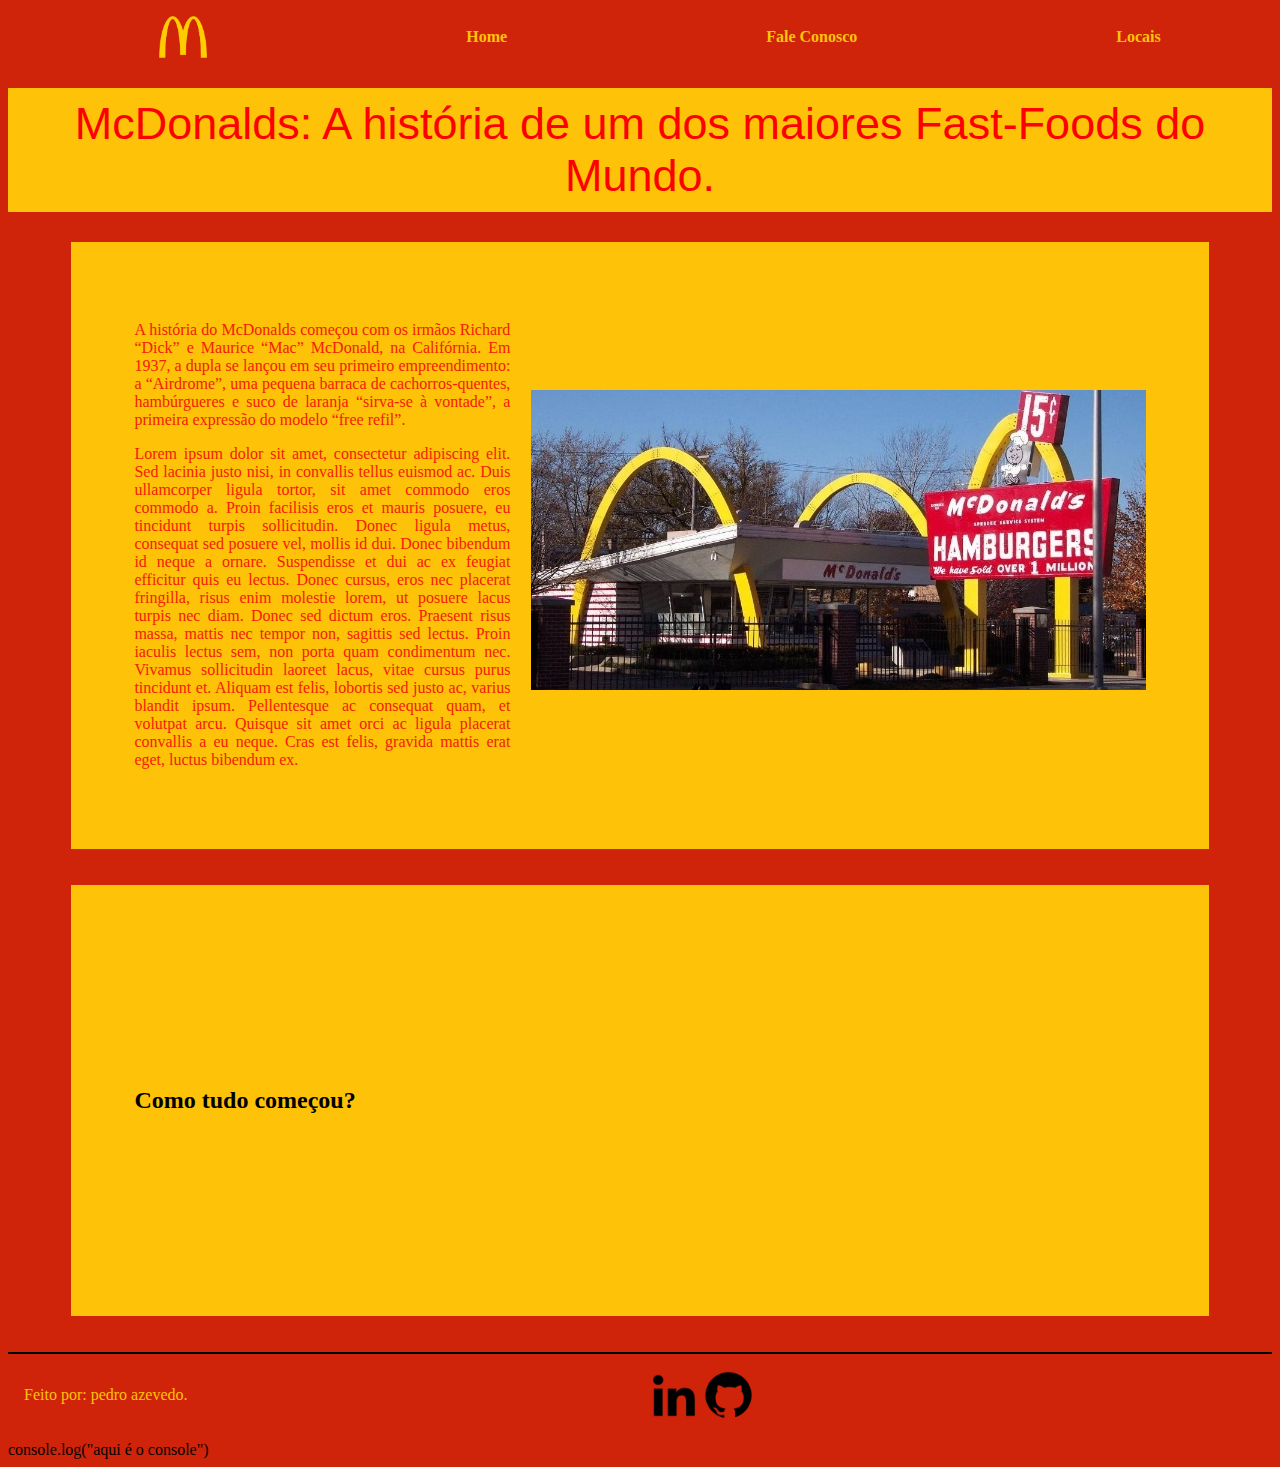
<file: index.html>
<!DOCTYPE html>
<html lang="pt-br">

<head>
    <meta charset="UTF-8">
    <meta http-equiv="X-UA-Compatible" content="IE=edge">
    <meta name="viewport" content="width=device-width, initial-scale=1.0">
    <title>McDonalds</title>
    <link rel="stylesheet" href="assets/css/style.css">
    <link rel="preconnect" href="https://fonts.googleapis.com">
<link rel="preconnect" href="https://fonts.gstatic.com" crossorigin>
<link href="https://fonts.googleapis.com/css2?family=Raleway:wght@100;200&display=swap" rel="stylesheet">
</head>

<body>
    <nav class="home">
        <ul>
            <li>
                <img class="logo" src="assets/img/McLogo.png" alt="McLogo">
            </li>
            <li>
                <a href="index.html"> Home </a>
            </li>
            <li>
                <a href="faleconosco.html"> Fale Conosco </a>
            </li>
            <li>
                <a href="locais.html"> Locais </a>
            </li>
        </ul>
    </nav>

    <main>
        <h1 id="titulo-principal">McDonalds: A história de um dos maiores Fast-Foods do Mundo.</h1>

        <div class="banner">
            <div class="textos">
                <p>
                    A história do McDonalds começou com os irmãos Richard “Dick” e Maurice “Mac” McDonald, na
                    Califórnia. Em
                    1937, a dupla se lançou em seu primeiro empreendimento: a “Airdrome”, uma pequena barraca de
                    cachorros-quentes, hambúrgueres e suco de laranja “sirva-se à vontade”, a primeira expressão do
                    modelo
                    “free refil”.
                </p>
                <p>
                    Lorem ipsum dolor sit amet, consectetur adipiscing elit. Sed lacinia justo nisi, in convallis tellus
                    euismod ac. Duis ullamcorper ligula tortor, sit amet commodo eros commodo a. Proin facilisis eros et
                    mauris posuere, eu tincidunt turpis sollicitudin. Donec ligula metus, consequat sed posuere vel,
                    mollis
                    id dui. Donec bibendum id neque a ornare. Suspendisse et dui ac ex feugiat efficitur quis eu lectus.
                    Donec cursus, eros nec placerat fringilla, risus enim molestie lorem, ut posuere lacus turpis nec
                    diam.
                    Donec sed dictum eros. Praesent risus massa, mattis nec tempor non, sagittis sed lectus. Proin
                    iaculis
                    lectus sem, non porta quam condimentum nec. Vivamus sollicitudin laoreet lacus, vitae cursus purus
                    tincidunt et. Aliquam est felis, lobortis sed justo ac, varius blandit ipsum. Pellentesque ac
                    consequat
                    quam, et volutpat arcu. Quisque sit amet orci ac ligula placerat convallis a eu neque. Cras est
                    felis,
                    gravida mattis erat eget, luctus bibendum ex.
                </p>
            </div>

            <div class="imagem">
                <img src="assets/img/mcondalammda_widelg.jpg" alt="Foto do primeiro McDonalds.">
            </div>
        </div>
        <br>
        <br>
        <div class="banner">
            <h2>Como tudo começou?</h2>

            <iframe class="video" src="https://www.youtube.com/embed/Q7c5PRHUgRc" title="História do McDonalds."
                frameborder="0"
                allow="accelerometer; autoplay; clipboard-write; encrypted-media; gyroscope; picture-in-picture; web-share"
                allowfullscreen></iframe>
        </div>
        <br>
        <br>
        <footer class="footer">
            <div>
                <p> Feito por: pedro azevedo.</p>
            </div>

            <div class="botao">

                <a href="https://www.linkedin.com/in/pedro-azevedo-2147661b5"><img class="tamanho"
                        src="assets/img/linkedin.png" target="_blank"></a>

                <a href="https://github.com/pedroapinheiro" target="_blank"><img class="tamanho"
                        src="assets/img/github.png" target="_blank"></a>

            </div>

    </footer>

    <script>
        alert("oi")
    </script>
    console.log("aqui é o console")
</body>

</html>
</file>
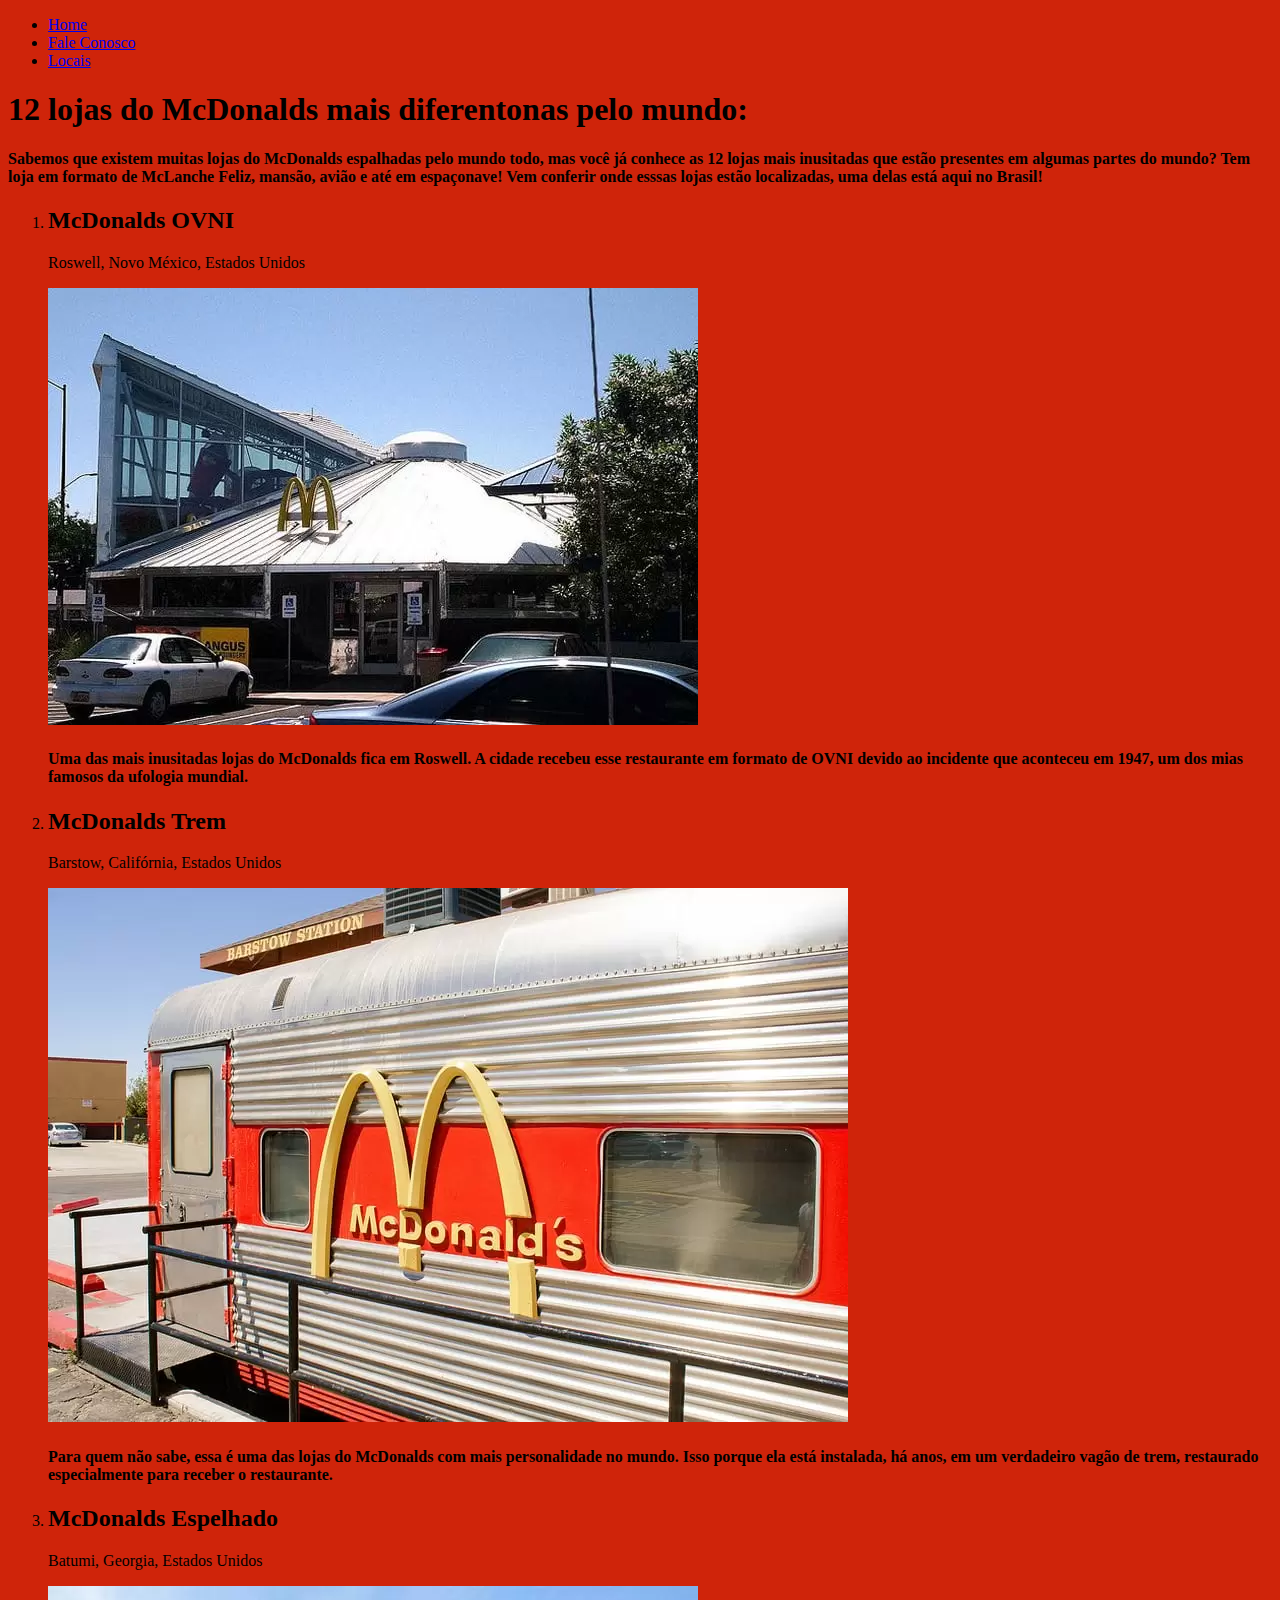
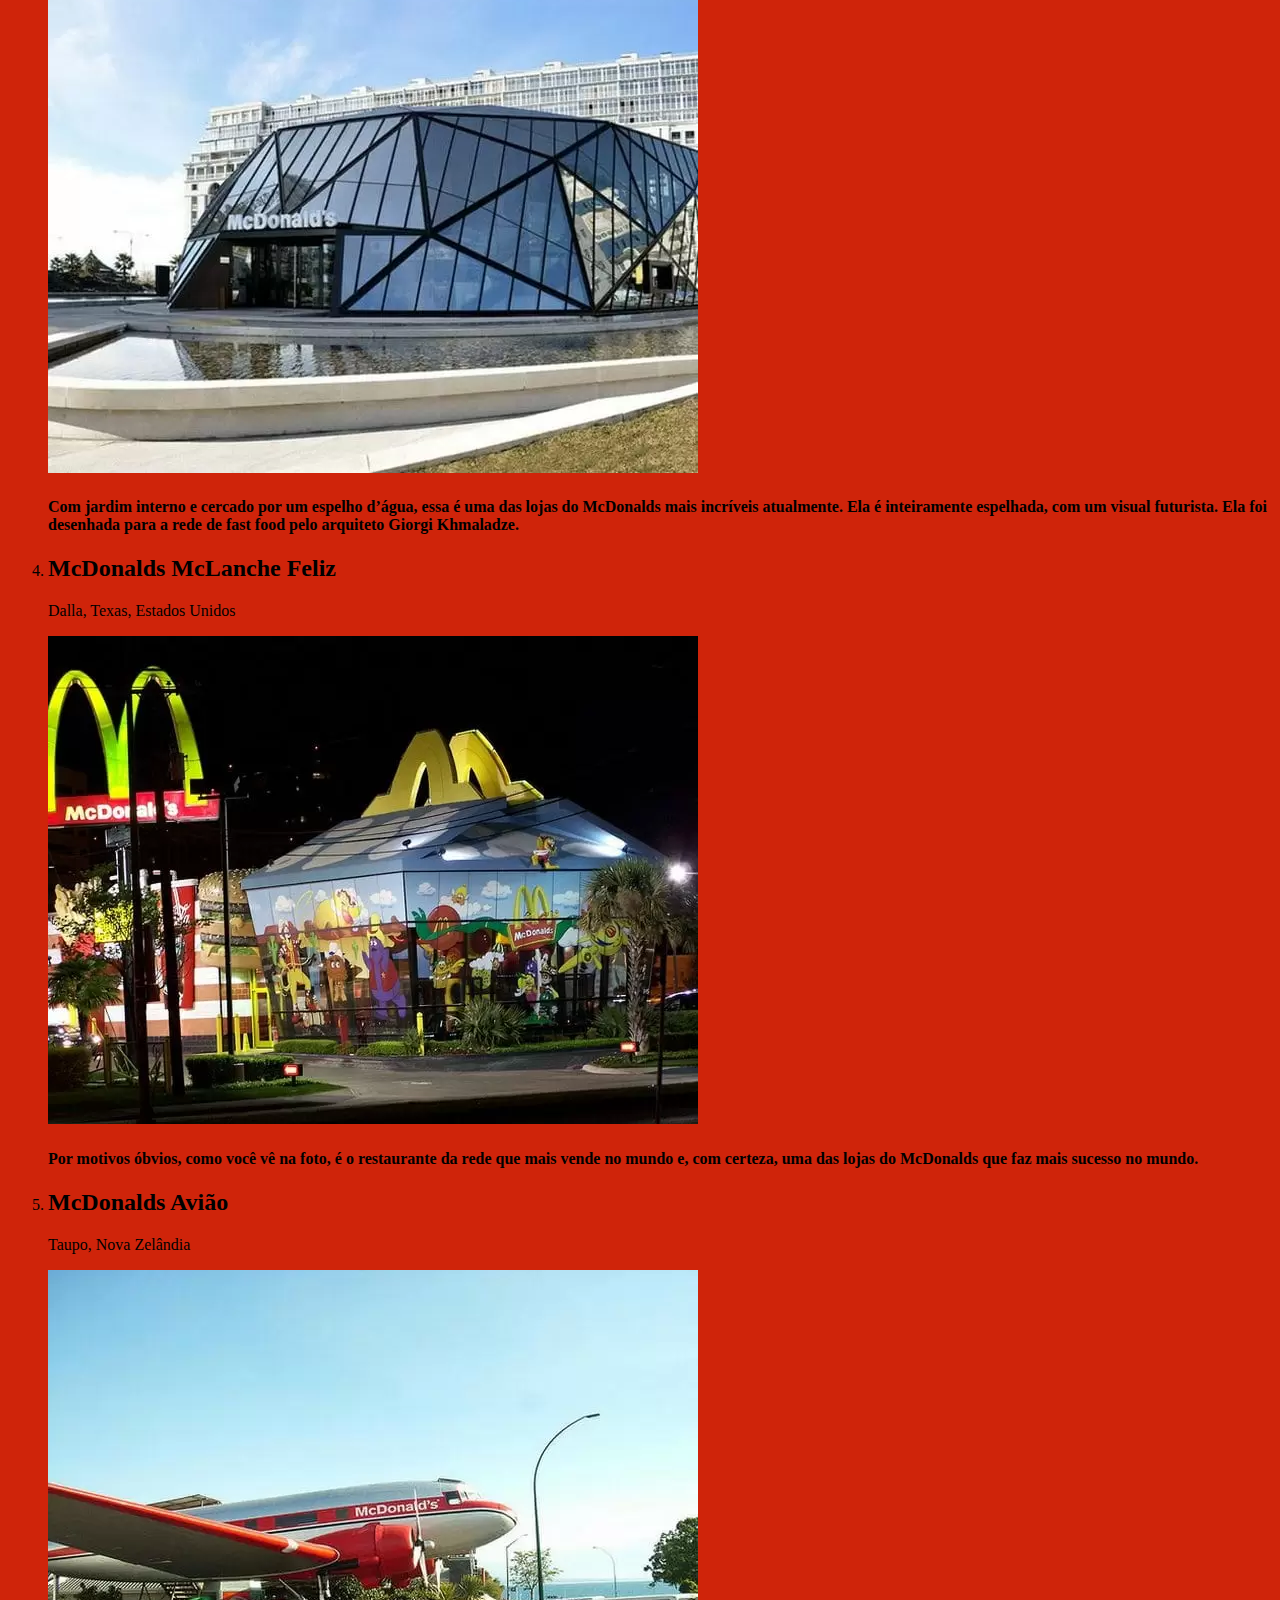
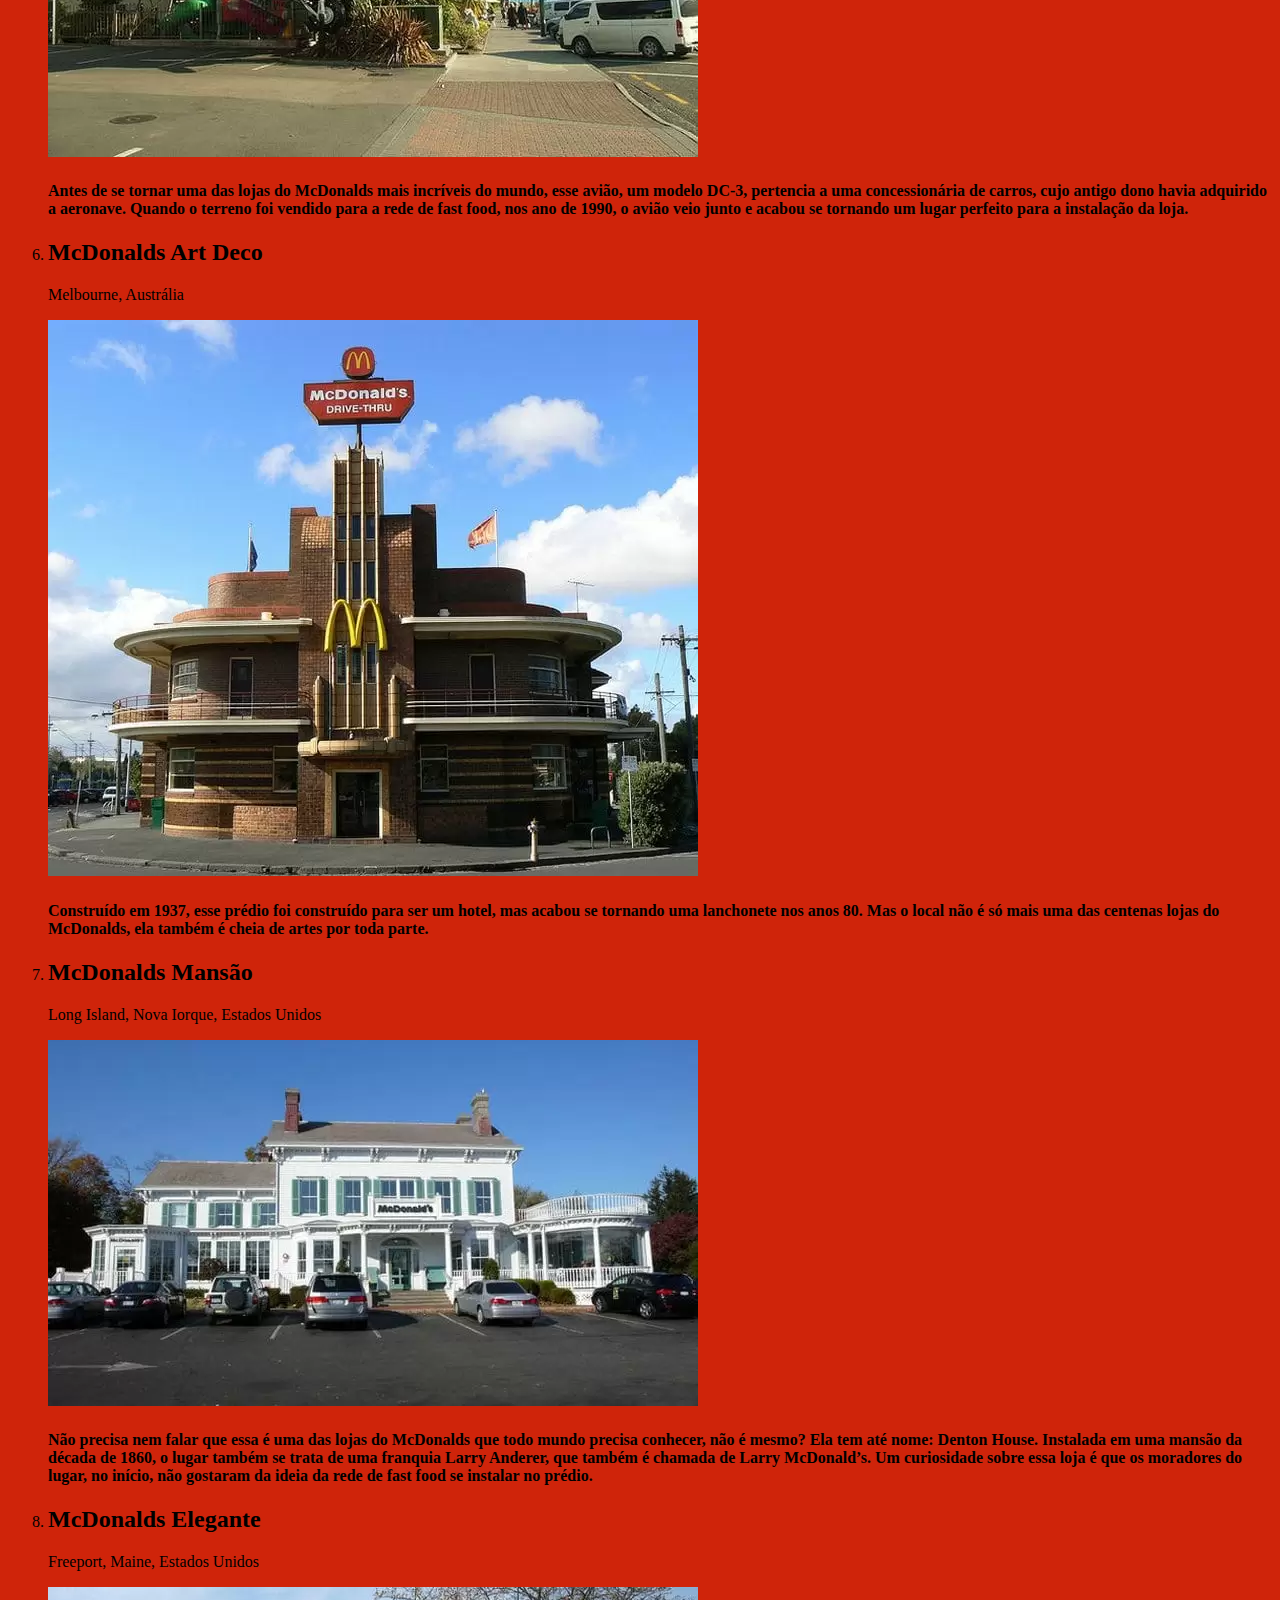
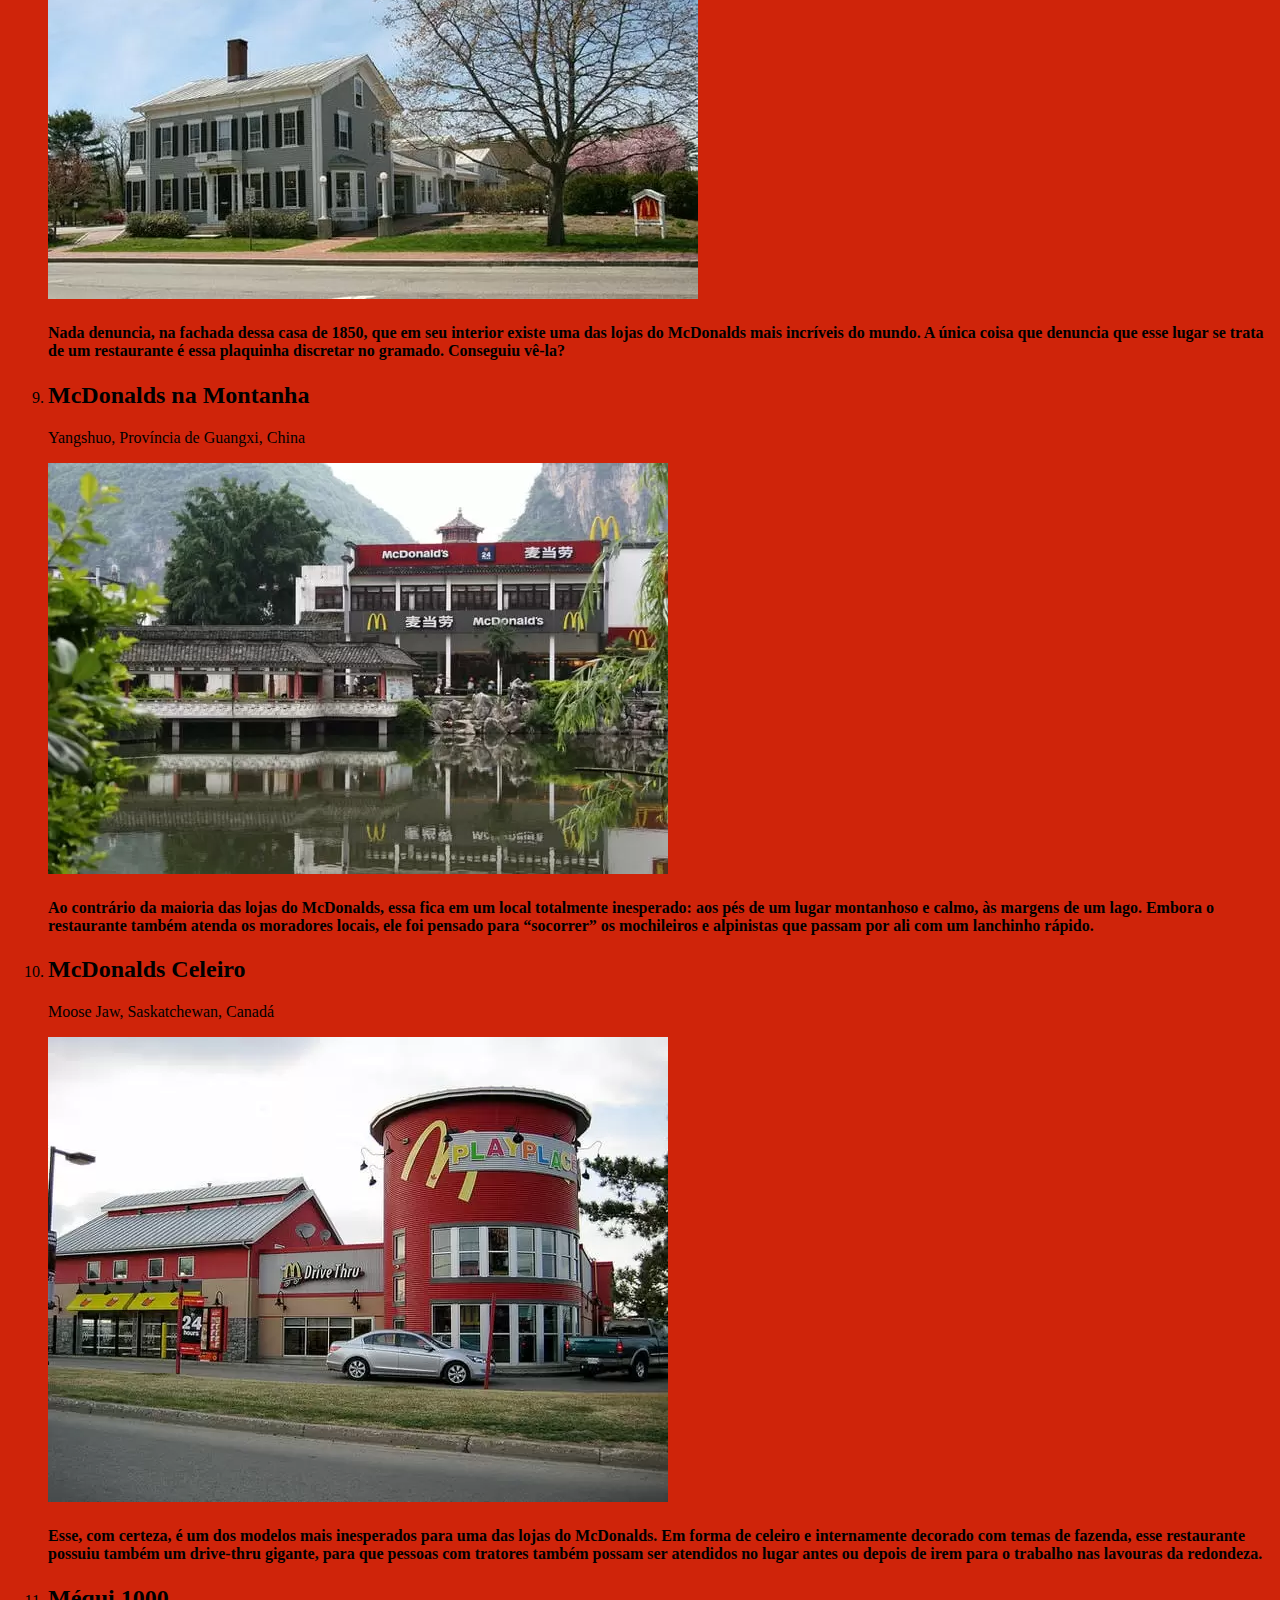
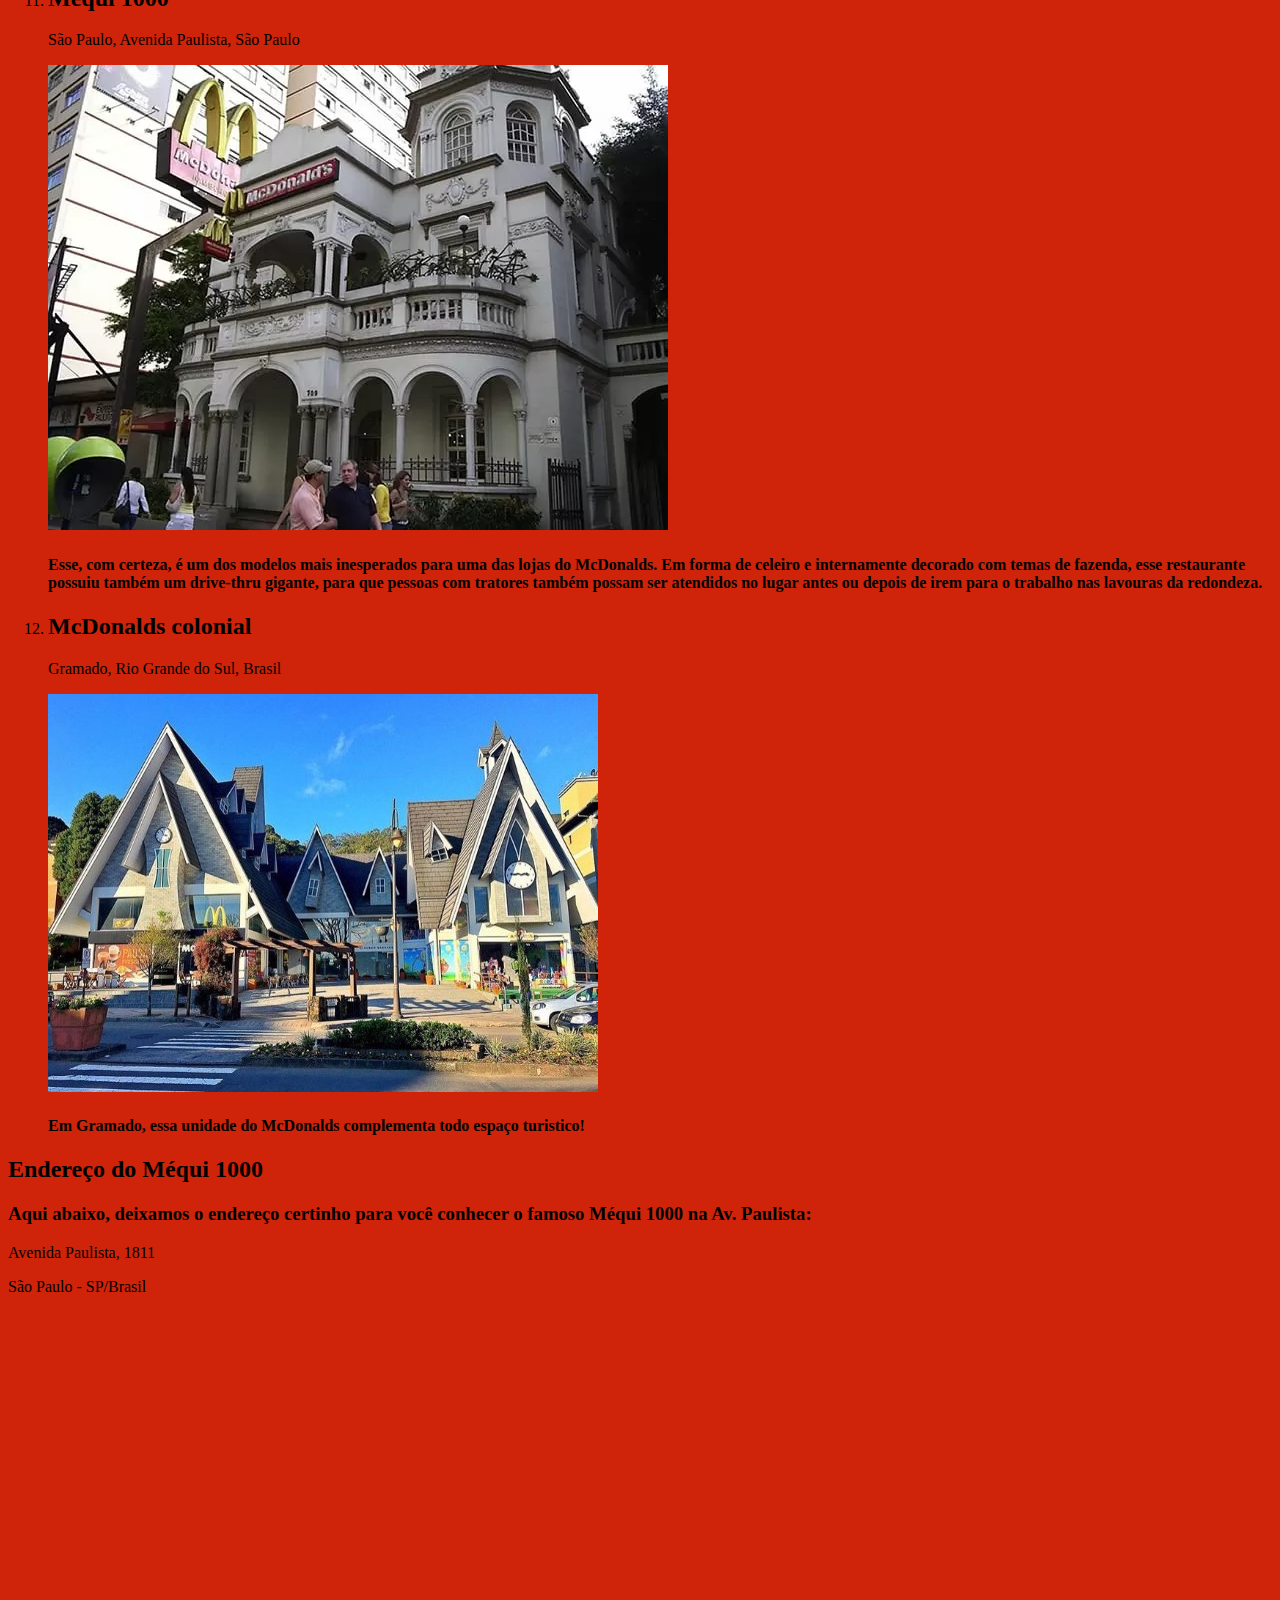
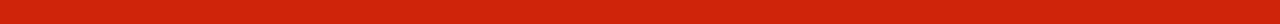
<file: locais.html>
<!DOCTYPE html>
<html lang="pt-br">

<head>
    <meta charset="UTF-8">
    <meta http-equiv="X-UA-Compatible" content="IE=edge">
    <meta name="viewport" content="width=device-width, initial-scale=1.0">
    <title>Locais</title>
    <link rel="stylesheet" href="assets/css/style.css">
</head>

<body>
    <ul id="menu">
        <li>
            <a href="index.html"> Home </a>
        </li>
        <li>
            <a href="faleconosco.html"> Fale Conosco </a>
        </li>
        <li>
            <a href="locais.html"> Locais </a>
        </li>
    </ul>
    <h1>12 lojas do McDonalds mais diferentonas pelo mundo:</h1>
    <h4>Sabemos que existem muitas lojas do McDonalds espalhadas pelo mundo todo, mas você já conhece as 12 lojas mais
        inusitadas que estão presentes em algumas partes do mundo?
        Tem loja em formato de McLanche Feliz, mansão, avião e até em espaçonave!
        Vem conferir onde esssas lojas estão localizadas, uma delas está aqui no Brasil!
    </h4>
    <ol>
        <li>
            <h2>McDonalds OVNI</h2>
            <p>Roswell, Novo México, Estados Unidos</p>
            <img src="assets/img/mcovni.webp" alt="">
            <h4>Uma das mais inusitadas lojas do McDonalds fica em Roswell. A cidade recebeu esse restaurante em formato
                de OVNI
                devido ao incidente que aconteceu em 1947, um dos mias famosos da ufologia mundial.</h4>
        </li>
        <li>
            <h2>McDonalds Trem</h2>
            <p>Barstow, Califórnia, Estados Unidos</p>
            <img src="assets/img/mctrem1.webp" alt="">
            <h4>Para quem não sabe, essa é uma das lojas do McDonalds com mais personalidade no mundo. Isso porque ela
                está instalada, há anos, em um verdadeiro vagão de trem, restaurado especialmente para receber o
                restaurante.</h4>
        </li>
        <li>
            <h2>McDonalds Espelhado</h2>
            <p>Batumi, Georgia, Estados Unidos</p>
            <img src="assets/img/mcespelho.webp" alt="">
            <h4>Com jardim interno e cercado por um espelho d’água, essa é uma das lojas do McDonalds mais incríveis
                atualmente. Ela é inteiramente espelhada, com um visual futurista. Ela foi desenhada para a rede de fast
                food pelo arquiteto Giorgi Khmaladze.</h4>
        </li>
        <li>
            <h2>McDonalds McLanche Feliz</h2>
            <p>Dalla, Texas, Estados Unidos</p>
            <img src="assets/img/mclanche.webp" alt="">
            <h4>Por motivos óbvios, como você vê na foto, é o restaurante da rede que mais vende no mundo e, com
                certeza, uma das lojas do McDonalds que faz mais sucesso no mundo.</h4>
        </li>
        <li>
            <h2>McDonalds Avião</h2>
            <p>Taupo, Nova Zelândia</p>
            <img src="assets/img/mcaviao.webp" alt="">
            <h4>Antes de se tornar uma das lojas do McDonalds mais incríveis do mundo, esse avião, um modelo DC-3,
                pertencia a uma concessionária de carros, cujo antigo dono havia adquirido a aeronave. Quando o terreno
                foi vendido para a rede de fast food, nos ano de 1990, o avião veio junto e acabou se tornando um lugar
                perfeito para a instalação da loja.</h4>
        </li>
        <li>
            <h2>McDonalds Art Deco</h2>
            <p>Melbourne, Austrália</p>
            <img src="assets/img/mcartdeco.webp" alt="">
            <h4>Construído em 1937, esse prédio foi construído para ser um hotel, mas acabou se tornando uma lanchonete
                nos anos 80. Mas o local não é só mais uma das centenas lojas do McDonalds, ela também é cheia de artes
                por toda parte.</h4>
        </li>
        <li>
            <h2>McDonalds Mansão</h2>
            <p>Long Island, Nova Iorque, Estados Unidos</p>
            <img src="assets/img/mcmansao.webp" alt="">
            <h4>Não precisa nem falar que essa é uma das lojas do McDonalds que todo mundo precisa conhecer, não é
                mesmo? Ela tem até nome: Denton House. Instalada em uma mansão da década de 1860, o lugar também se
                trata de uma franquia Larry Anderer, que também é chamada de Larry McDonald’s. Um curiosidade sobre essa
                loja é que os moradores do lugar, no início, não gostaram da ideia da rede de fast food se instalar no
                prédio.</h4>
        </li>
        <li>
            <h2>McDonalds Elegante</h2>
            <p>Freeport, Maine, Estados Unidos</p>
            <img src="assets/img/mcelegante.webp" alt="">
            <h4>Nada denuncia, na fachada dessa casa de 1850, que em seu interior existe uma das lojas do McDonalds mais
                incríveis do mundo. A única coisa que denuncia que esse lugar se trata de um restaurante é essa
                plaquinha discretar no gramado. Conseguiu vê-la?</h4>
        </li>
        <li>
            <h2>McDonalds na Montanha</h2>
            <p>Yangshuo, Província de Guangxi, China</p>
            <img src="assets/img/mcmontanha.webp" alt="">
            <h4>Ao contrário da maioria das lojas do McDonalds, essa fica em um local totalmente inesperado: aos pés de
                um lugar montanhoso e calmo, às margens de um lago. Embora o restaurante também atenda os moradores
                locais, ele foi pensado para “socorrer” os mochileiros e alpinistas que passam por ali com um lanchinho
                rápido.</h4>
        </li>
        <li>
            <h2>McDonalds Celeiro</h2>
            <p>Moose Jaw, Saskatchewan, Canadá</p>
            <img src="assets/img/mceleiro.webp" alt="">
            <h4>Esse, com certeza, é um dos modelos mais inesperados para uma das lojas do McDonalds. Em forma de
                celeiro e internamente decorado com temas de fazenda, esse restaurante possuiu também um drive-thru
                gigante, para que pessoas com tratores também possam ser atendidos no lugar antes ou depois de irem para
                o trabalho nas lavouras da redondeza.</h4>
        </li>
        <li>
            <h2>Méqui 1000</h2>
            <p>São Paulo, Avenida Paulista, São Paulo</p>
            <img src="assets/img/mcmil.webp" alt="">
            <h4>Esse, com certeza, é um dos modelos mais inesperados para uma das lojas do McDonalds. Em forma de
                celeiro e internamente decorado com temas de fazenda, esse restaurante possuiu também um drive-thru
                gigante, para que pessoas com tratores também possam ser atendidos no lugar antes ou depois de irem para
                o trabalho nas lavouras da redondeza.</h4>
        </li>
        <li>
            <h2>McDonalds colonial</h2>
            <p>Gramado, Rio Grande do Sul, Brasil</p>
            <img src="assets/img/mcolonial.jpg" alt="">
            <h4>Em Gramado, essa unidade do McDonalds complementa todo espaço turistico!</h4>
        </li>
    </ol>


    <form>
        <h2>Endereço do Méqui 1000</h2>
        <h3>Aqui abaixo, deixamos o endereço certinho para você conhecer o famoso Méqui 1000 na Av. Paulista:</h3>
        <p>Avenida Paulista, 1811</p>
        <p>São Paulo - SP/Brasil</p>

        <iframe
            src="https://www.google.com/maps/embed?pb=!1m18!1m12!1m3!1d3657.2249883825693!2d-46.660214985585604!3d-23.56036166743917!2m3!1f0!2f0!3f0!3m2!1i1024!2i768!4f13.1!3m3!1m2!1s0x94ce59dda627a4c1%3A0x5b2894a7ce278306!2sM%C3%A9qui%201000!5e0!3m2!1spt-BR!2sbr!4v1680653958326!5m2!1spt-BR!2sbr"
            width="400" height="300" style="border:0;" allowfullscreen="" loading="lazy"
            referrerpolicy="no-referrer-when-downgrade" onmousemove="mapaZoom()" onmouseout="mapaNormal()"
            id="mapa"></iframe>
    </form>
</body>

</html>
</file>
<file: assets/css/style.css>
/*Estilos da página index.html*/
body {
    background-color: #CF240A;
}

.logo {
    width: 3rem;
}

.home a {
    text-decoration: none;
    color: #FEC208;
}

.home a:hover {
    color: #000;
    transition: 0.3s;
}

.home ul {
    display: flex;
    gap: 3%;
    justify-content: space-around;
    align-items: center;
}

.home li {
    display: flex;
}

nav {
    font-weight: bold;
}

#titulo-principal {
    text-align: center;
    background-color: #FEC208;
    color: red;
    padding: 10px;
    font-family: Arial, Helvetica, sans-serif;
    font-size: 45px;
    font-weight: 500;
}

* {
    font-family:'Times New Roman', Times, serif;
}

.banner {
    text-align: center;
    display: flex;
    background-color: #FEC208;
    width: 80%;
    margin: 0 auto;
    align-items: center;
    padding: 5%;
    gap: 2%;
}

.textos {
    color: rgb(243, 32, 4);
    text-align: justify;
}

.imagem {
    display: flex;
    justify-content: center;
    text-align: center;
    background-color: #FEC208;
    padding-top: 1%;
    padding-bottom: 2%;
    width: 80%;
    align-items: center;
}

.video {
    aspect-ratio: 16/9;
    width: 50%;
    margin: 0 auto;
    display: block;
    margin-bottom: 2%;
}

.footer {
    padding: 1rem;
    text-align: center;
    color: #FEC208;
    border-top: #000 2px solid;
    font-family: Arial, Helvetica, sans-serif;
    display: flex;
    margin: 0 auto;
}

.botao {
    text-align: center;
    font-size: 12px;
}

.tamanho {
    width: 5%;
    margin: 0 auto;
}

/*Estilos da página faleconosco.html*/

/*Estilos da página locais.html*/
</file>
